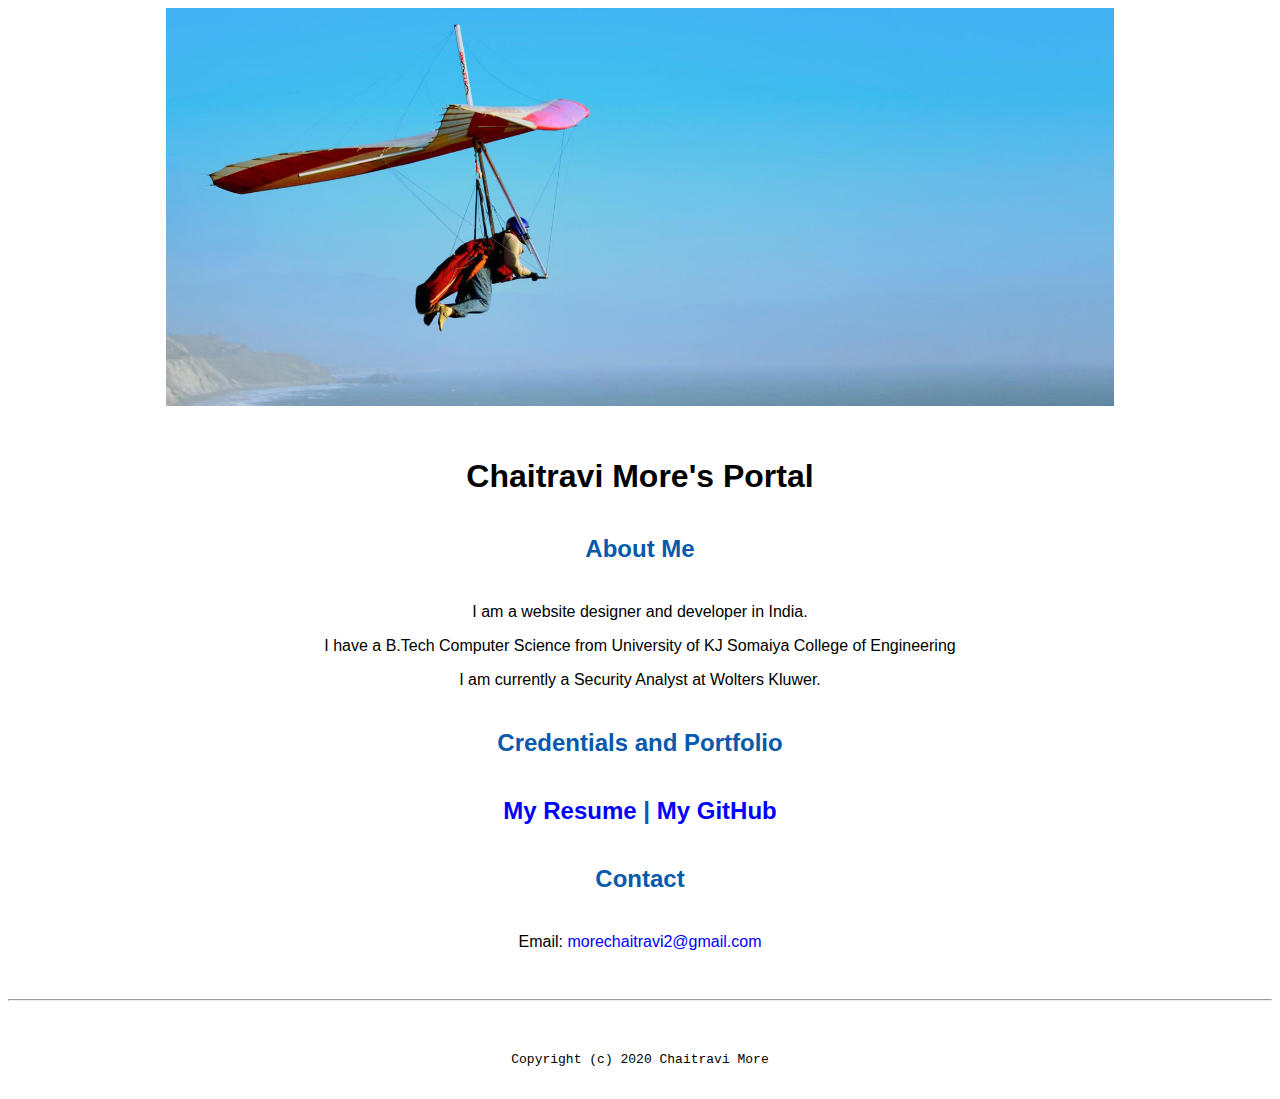
<file: index.html>
<!doctype html>

<!-- this is a comment for human! -->

<html lang="en">

  <header>
<title>Chaitravi More's Portal</title>
<link rel="stylesheet" href="css/master.css">
<link rel="FaviconIcon" href="Favicon.ico" type="image/x-icon">
<link rel="shortcut" href="favicon.ico" type="image/x-icon">
<meta name="viewport" content="width=device-width,initial-scale=1,shrink-to-fit=no">
<meta name="name" content="Chaitravi More's Portal">
<meta name="robots" content="noindex, nofollow">
  </header>

  <body>
<img src="images/banner.jpg" width="75%" alt="banner">
<h1>Chaitravi More's Portal</h1>
<h2>About Me</h2>
<p>I am a website designer and developer in India.</p>
<p>I have a B.Tech Computer Science from University of KJ Somaiya College of Engineering</p>
<p>I am currently a Security Analyst at Wolters Kluwer.</p>
<h2>Credentials and Portfolio<h2>

<p><a href="resume.html">My Resume </a> | <a href="https://github.com/chaitravimore">My GitHub</a></p>
<h2>Contact</h2>

<p>Email: <a href="mailto:morechaitravi2@gmail.com">morechaitravi2@gmail.com</a></p>
  </body>

  <footer>
 <hr>
<code>Copyright (c) 2020 Chaitravi More</code>
  </footer>

</html>
</file>
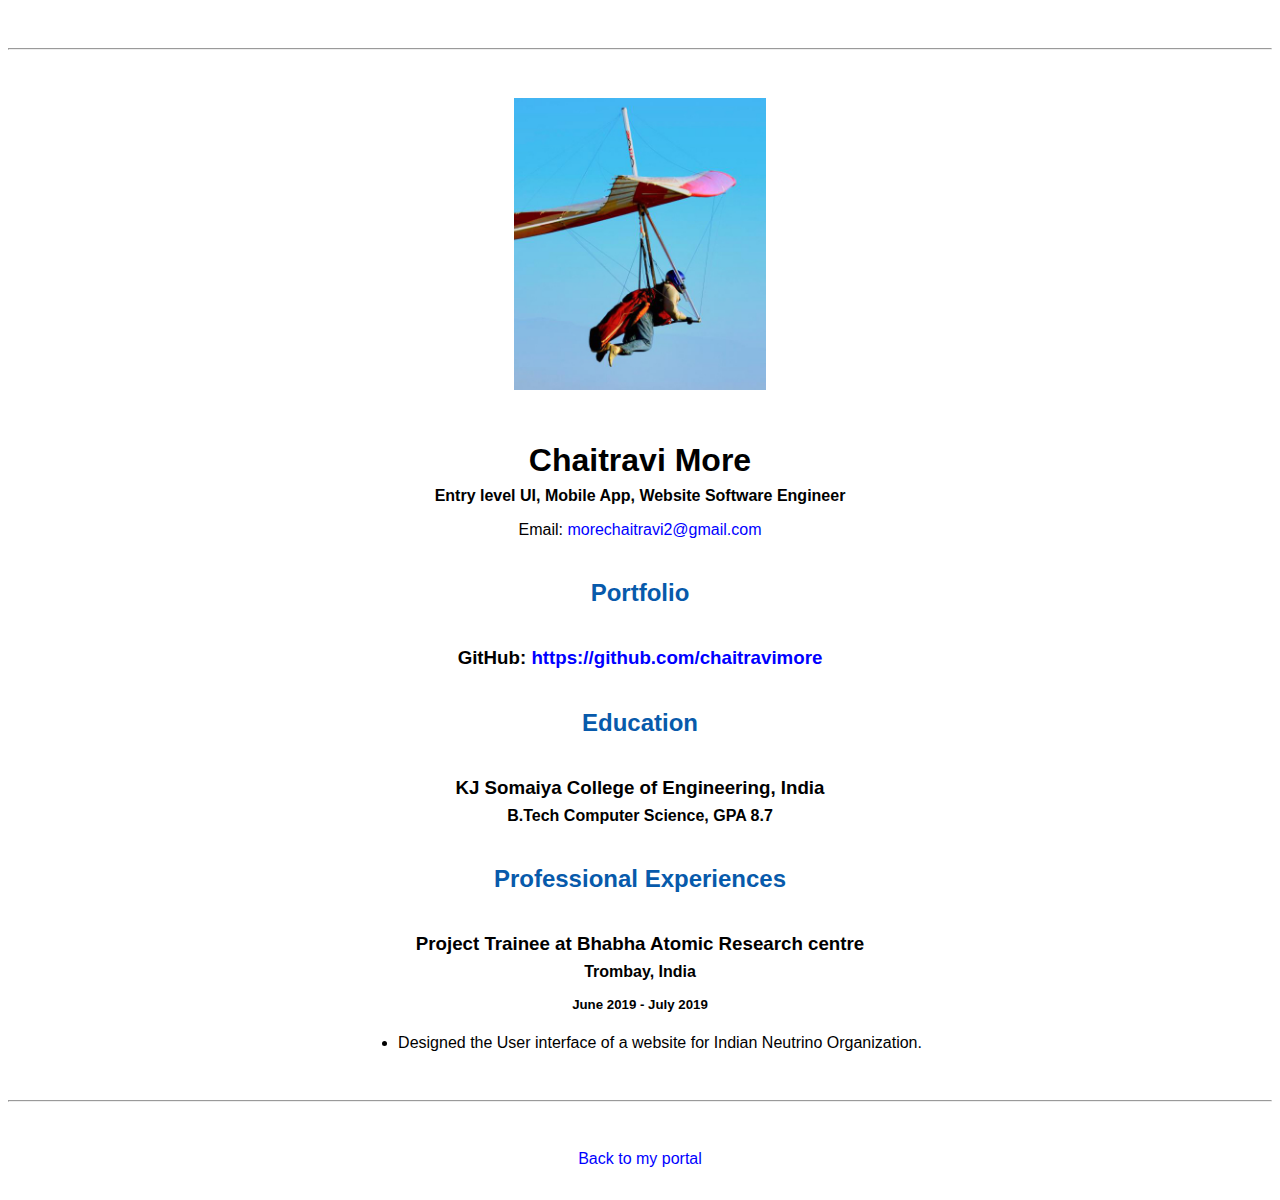
<file: resume.html>
<!doctype html>

<!-- this is a comment for human! -->

<html lang="en">

  <header>
    <title>Chaitravi More's Resume</title>

    <link rel="stylesheet" href="css/master.css">
    <link rel="FaviconIcon" href="Favicon.ico" type="image/x-icon">
    <link rel="shortcut" href="favicon.ico" type="image/x-icon">
    <meta name="viewport" content="width=device-width,initial-scale=1,shrink-to-fit=no">
    <meta name="name" content="Chaitravi More's Portal">
    <meta name="robots" content="noindex, nofollow">


  </header>

  <body>
    <hr>

    <img src="images/headshot.jpg" alt="Chaitravi More's headshot" width="20%">

    <h1>Chaitravi More</h1>
    <h4>Entry level UI, Mobile App, Website Software Engineer</h4>

    <p>Email: <a href="mailto:morechaitravi2@gmail.com" target="_blank">morechaitravi2@gmail.com</a></p>
    <!-- don't post physical address, personal phone number or other personal information on the web! -->

    <h2>Portfolio</h2>
      <h3>GitHub: <a href="https://github.com/chaitravimore" target="_blank">https://github.com/chaitravimore</a></h3>

    <h2>Education</h2>

    <h3>KJ Somaiya College of Engineering, India</h3>
    <h4>B.Tech Computer Science, GPA 8.7</h4>

    <h2>Professional Experiences</h2>

    <h3>Project Trainee at Bhabha Atomic Research centre</h3>
    <h4>Trombay, India</h4>
    <h5>June 2019 - July 2019</h5>
      <ul>
        <li>Designed the User interface of a website for Indian Neutrino Organization.</li>
      </ul>
  </body>

  <footer>
  <hr>
  <p><a href="index.html">Back to my portal</a><p>
  </footer>

</html>
</file>
<file: css/master.css>
/* Cascading stylesheet for the website */

/* Text inside these asterisks and slashes are comments for human */

  a {
    color: blue;
    /* set the text color to blue here */
    text-decoration: none; /* This means we do not want hyperlinks to be underlined */
  }

  a:hover {
    color:red;
    /* set the text color to red here */
    text-decoration: none; /* This means we do not want hyperlinks to be underlined */
  }

  body {
    /* set the background color here */
    /* set the text color to black here */
    /* set the font here */
    /* set the text alignment here */
    background-color: : beige;
    color:black;
    font-family: Arial, Helvetica, sans-serif;
    text-align: center;
   }

  footer {
    margin-top: 2rem;
    margin-bottom: 2rem;
  }

  h1 {
    margin-bottom: 0.5rem;
    margin-top: 3rem;
   }

  h2 {
    color: #075AAB;
    margin-bottom: 2.5rem;
    margin-top: 2.5rem;
    /* set the text color of to #075AAB here */
    /* set both the bottom margin and top margin to 2.5rem here */
   }

  h3 {
    margin-bottom: 0;
    margin-top: 2rem;
  }

  h4 {
    margin-bottom: 1rem;
    margin-top: 0.5rem;
  }

  h5 {
    margin-top: 0.5rem;
  }

  hr {
    margin-bottom: 3rem;
    margin-top: 3rem;
  }

  /* this controls how the bullet points in the resume page looks */
  ul {
    display: table;
    margin: 0 auto;
    text-align: left;
  }
</file>
